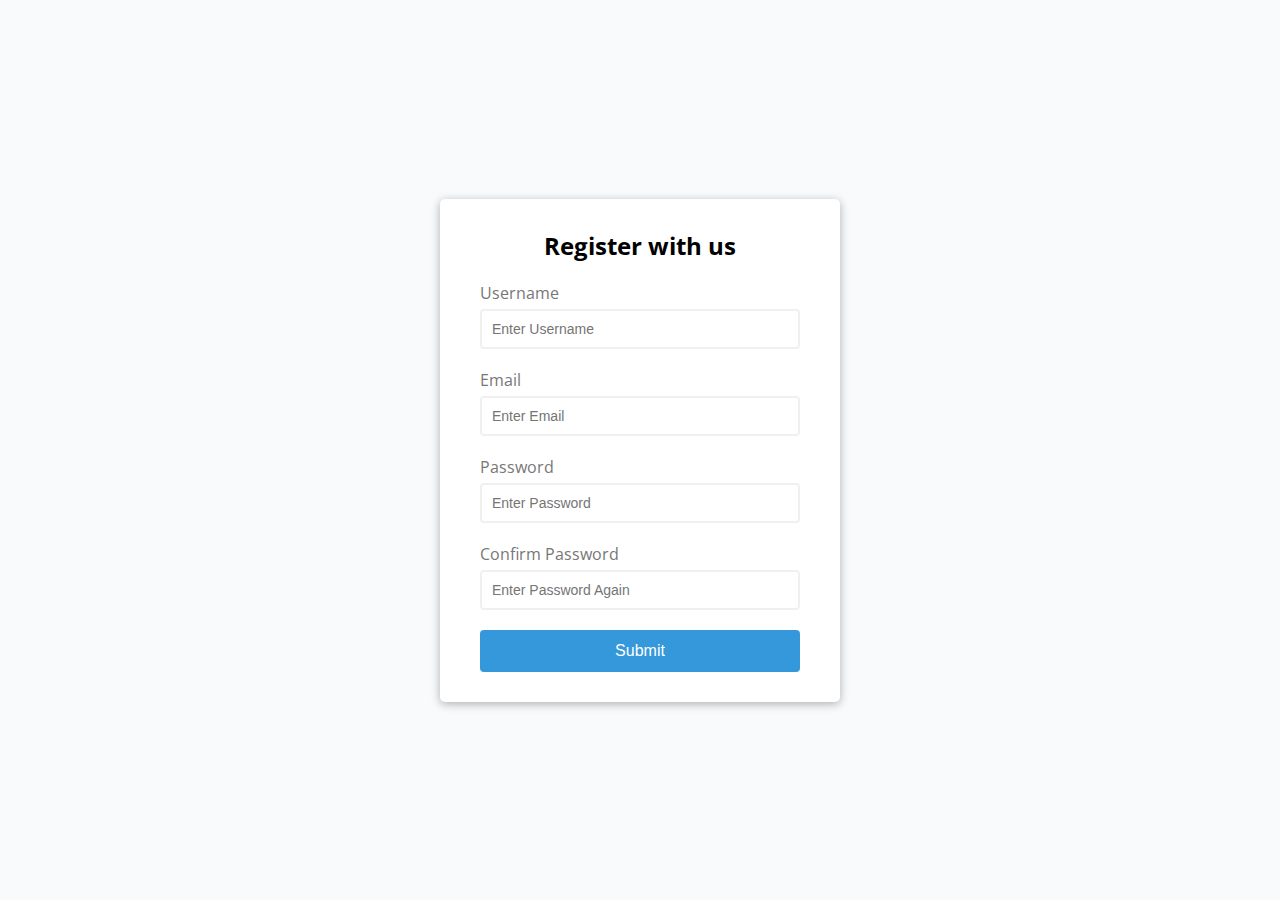
<file: Form validator/index.html>
<!DOCTYPE html>
<html lang="en">
<head>
    <meta charset="UTF-8">
    <title>Form Validator</title>
    <link rel="stylesheet" href="style.css">
</head>
<body>
   <div class="container">
       <form  id="form" class="form">
           <h2>Register with us</h2>
           <div class="form-control">
               <label for="username">Username</label>
               <input type="text" id="username" placeholder="Enter Username">
               <small id="err">Error message</small>
           </div>
           <div class="form-control">
               <label for="email">Email</label>
               <input type="text" id="email" placeholder="Enter Email">
               <small id="err">Error message</small>
           </div>
           <div class="form-control">
               <label for="password">Password</label>
               <input type="password" id="password" placeholder="Enter Password">
               <small id="err">Error message</small>
           </div>
           <div class="form-control">
               <label for="password2">Confirm Password</label>
               <input type="password" id="password2" placeholder="Enter Password Again">
               <small id="err">Error message</small>
           </div>
           <button type="submit">Submit</button>
           
       </form>
   </div>
    
    <script src="script.js"></script>
</body>
</html>
</file>
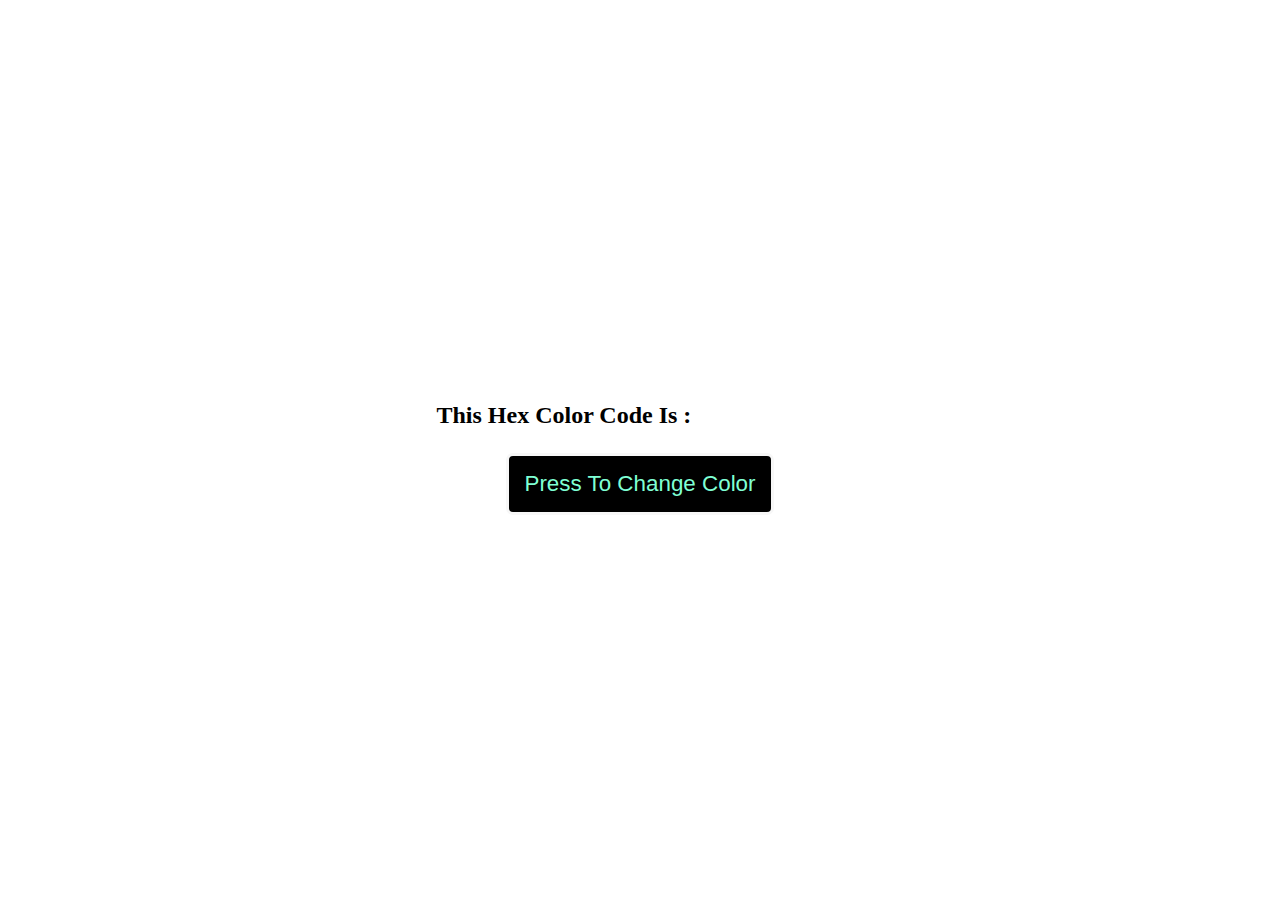
<file: HEX bg changer/index.html>
<!DOCTYPE html>
<html lang="en">
<head>
    <meta charset="UTF-8">
    <title>Hex Color Changer</title>
    <link rel="stylesheet" href="style.css">
</head>
<body>
   
   <div class="container">
       <h2 class="hexColor">this hex color code is : <span class="hex"></span></h2>
       <button type="button" class="hexBtn">Press to change color</button>
   </div>
    
    <script src="script.js"></script>
</body>
</html>
</file>
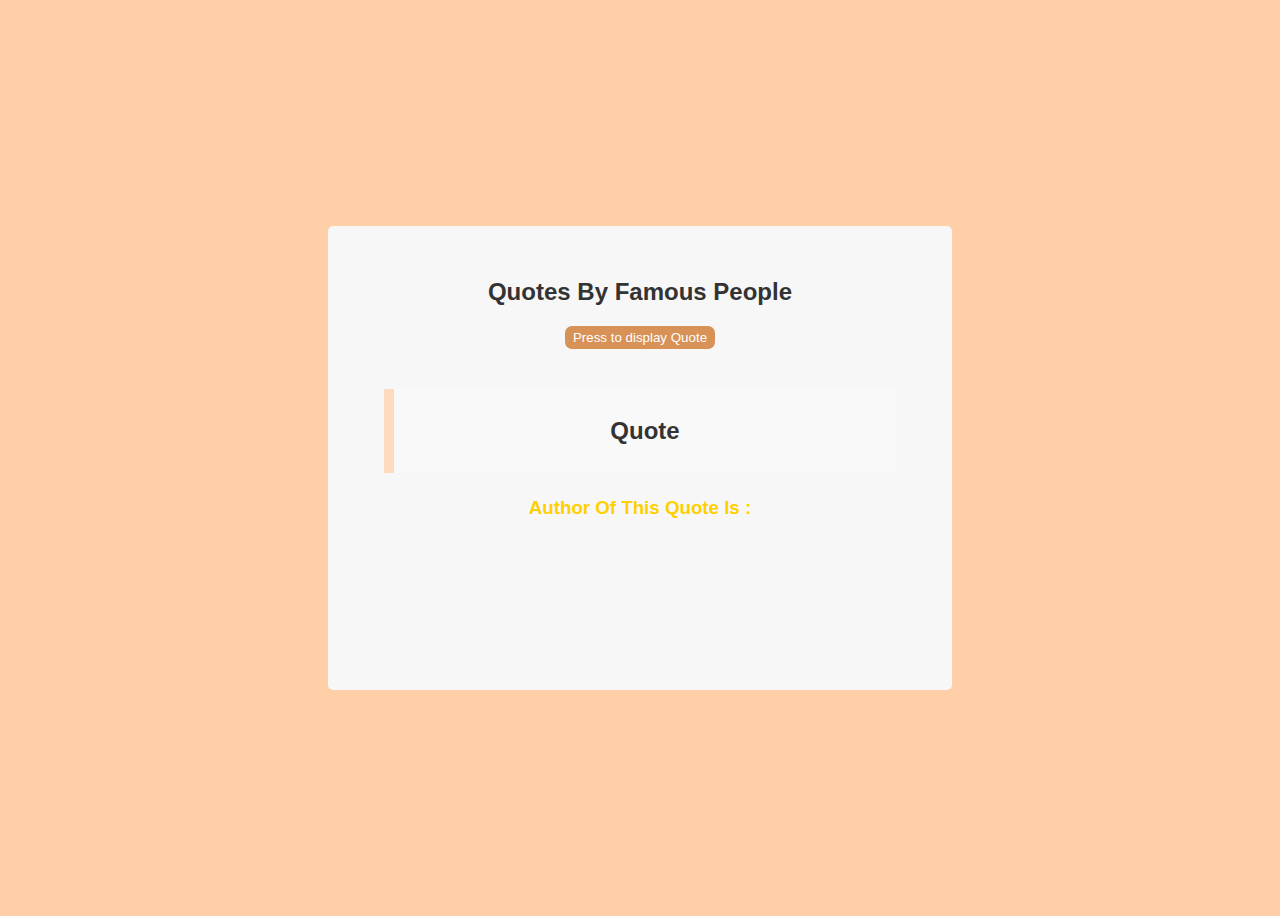
<file: Quotes Generator/index.html>
<!DOCTYPE html>
<html lang="en">
<head>
    <meta charset="UTF-8">
    <title>Quotes Generator </title>
    <link rel="stylesheet" href="style.css">
</head>
<body>
    
    <div class="container">
        <h2 class="heading">Quotes by famous people</h2>
        <button type="button" id="quoteBtn">Press to display Quote</button><br>
        <blockquote>
            <h2 id="quote">Quote</h2>
        </blockquote>
        <h3 id="author">Author Of This Quote is : </h3>
    </div>
    
    <script src="script.js"></script>
</body>
</html>
</file>
<file: Form validator/style.css>
@import url('https://fonts.googleapis.com/css2?family=Open+Sans&display=swap');

:root{
    --success-color : #2ecc71;
    --failure-color : #e74c3c ;
    --button-color : #3498db ;
}

* {
    box-sizing: border-box ; 
}

body {
    background-color: #f9fafb;
    font-family: 'Open Sans', sans-serif ;
    display: flex ;
    align-items: center ;
    justify-content: center ;
    min-height: 100vh ;
    margin: 0;
}

.container {
    background-color: #fff ;
    border-radius: 5px ;
    box-shadow: 0px 2px 10px rgba(0,0,0,0.3) ;
    width : 400px ;
}

h2 {
    text-align: center ;
    margin : 0 0 20px ;
}

.form {
    padding: 30px 40px;
}

.form-control {
    position: relative ;
    margin-bottom: 10px;
    padding-bottom: 10px ;
}

.form-control label {
    display: block ;
    color: #777 ;
    margin-bottom: 5px;
}

.form-control input {
    border: 2px solid #f0f0f0 ;
    border-radius: 4px ;
    display: block ;
    width: 100% ;
    font-size: 14px ;
    padding: 10px ;
}

.form-control input:focus {
    outline: 0;
    border-color: #777 ;
}

.form-control.success input {
    border-color: var(--success-color) ;
}

.form-control.error input{
    border-color: var(--failure-color) ;
}

.form-control small {
    color: var(--failure-color) ;
    position: absolute ;
    left: 0;
    visibility: hidden ;
}

.form-control.error small {
    visibility: visible ;
}

.form button {
    cursor: pointer ;
    background-color: var(--button-color) ;
    border: 2px solid var(--button-color) ;
    border-radius: 4px ;
    color: #fff ;
    display: block ;
    font-size: 16px ;
    padding: 10px ;
    margin-top: 10px ;
    width: 100% ;  
}
</file>
<file: HEX bg changer/style.css>
*{
    padding: 0;
    box-sizing: border-box;
    margin: 0;
}

body {
    min-height: 100vh;
    display: flex;
    align-items: center;
    justify-content: center;
}

.hexColor {
    margin-bottom: 10px;
    text-transform: capitalize;
    margin-left: -70px;
}

.hex {
    font-size: 2.5rem ;
  
}

.hexBtn {
    padding: 15px;
    margin-top: 10px;
    border:  3px solid #f7f7f7 ;
    border-radius: 7px ;
    background: rgba(0,0,0);
    font-size: 1.4rem ;
    color: aquamarine;
    cursor: pointer;
    outline: none ;
    text-transform: capitalize;
}


.hexBtn:hover {
    color: black ;
    background: aquamarine ;
}
</file>
<file: Quotes Generator/style.css>
body {
    min-height: 100vh ;
    display: flex;
    align-items : center ;
    justify-content: center ;
    background: #ffd0a8;
    color: #333 ;
    font-family: sans-serif ;
    font-weight: 400 ;
    text-transform: capitalize;
}

.container {
    text-align: center;
    padding: 2rem ;
    border-radius: 5px;
    background-color: #f7f7f7 ;
    height:25rem;
    width: 35rem
    
}

.heading {
    flex: 0 0 80% ;
}

#quoteBtn {
    border : none ;
    outline: none ;
    color: white ;
    background: #d89156 ;
    padding: 0.25rem 0.5rem;
    font: 1.3rem ;
    border-radius: 7px ;
    cursor: pointer ;
}

#quoteBtn:hover{
    color: orangered;
    background: white ;
}

blockquote {
    background: #f9f9f9 ;
    border-left: 10px solid #fcdbbf ;
    margin: 1.5rem ;
    padding: .5rem ;  
    margin-top: 40px;
}

#author {
    color: #ffd000 ;
    margin-top: 10px;
}
</file>
